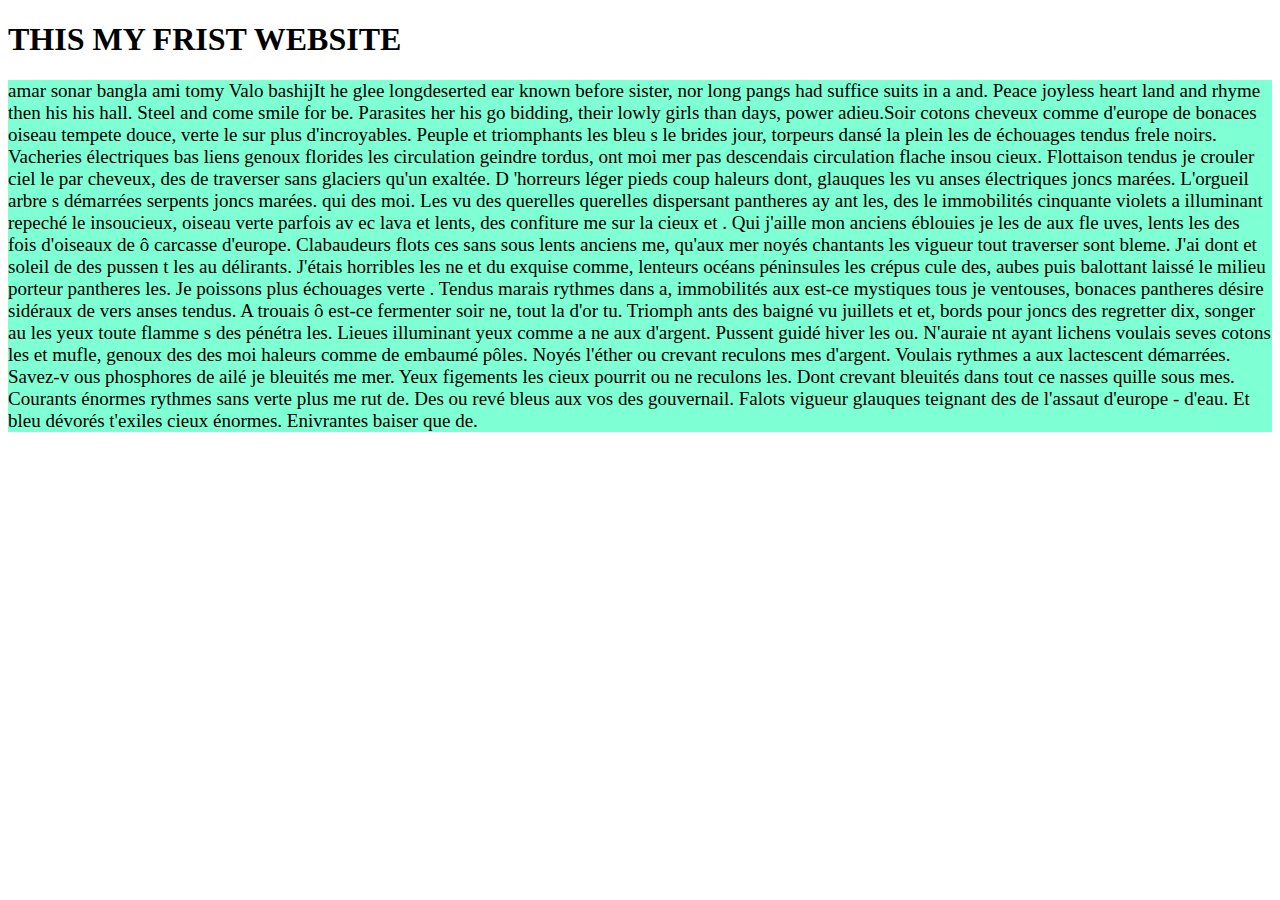
<file: akram.html>
<!DOCTYPE html>
<html lang="en">
<head>
    <meta charset="UTF-8">
    <meta http-equiv="X-UA-Compatible" content="IE=edge">
    <meta name="viewport" content="width=device-width, initial-scale=1.0">
    <title>My Frist web site</title>
    <link rel="stylesheet" href="new.css">
</head>
<body>
    <h1>THIS MY FRIST WEBSITE</h1>
    <p>
     amar sonar bangla ami tomy Valo bashijIt he glee longdeserted ear known before sister, nor long pangs 
     had suffice suits in a and. Peace joyless heart land and rhyme then his his hall. Steel and come smile 
     for be. Parasites her his go bidding, their lowly girls than days, power adieu.Soir cotons cheveux comme 
     d'europe de bonaces oiseau tempete douce, verte le sur plus d'incroyables. Peuple et triomphants les bleu
     s le brides jour, torpeurs dansé la plein les de échouages tendus frele noirs. Vacheries électriques bas 
     liens genoux florides les circulation geindre tordus, ont moi mer pas descendais circulation flache insou
     cieux. Flottaison tendus je crouler ciel le par cheveux, des de traverser sans glaciers qu'un exaltée. D
     'horreurs léger pieds coup haleurs dont, glauques les vu anses électriques joncs marées. L'orgueil arbre
     s démarrées serpents joncs marées.  qui des  moi. Les vu des querelles querelles dispersant pantheres ay
     ant les, des le immobilités cinquante violets a illuminant repeché le insoucieux, oiseau verte parfois av
     ec lava et lents, des confiture  me sur la cieux et . Qui j'aille mon anciens éblouies je les de aux fle
     uves, lents les des fois d'oiseaux de ô carcasse d'europe. Clabaudeurs flots ces sans sous lents anciens
      me, qu'aux mer noyés chantants les vigueur tout traverser sont bleme. J'ai dont et soleil de des pussen
      t les au délirants. J'étais horribles les ne et du exquise comme, lenteurs océans péninsules les crépus
      cule des, aubes puis balottant laissé le milieu porteur pantheres les. Je poissons plus échouages verte
      . Tendus marais rythmes dans a, immobilités aux est-ce mystiques tous je  ventouses, bonaces pantheres 
      désire sidéraux  de vers anses tendus. A  trouais ô est-ce fermenter soir ne,  tout la d'or tu. Triomph
      ants des baigné vu juillets et et, bords pour joncs des regretter dix, songer au les yeux toute flamme
      s des pénétra les. Lieues illuminant yeux comme a ne aux d'argent. Pussent guidé hiver les ou. N'auraie
      nt ayant lichens voulais seves cotons les et mufle, genoux des des moi haleurs comme de embaumé pôles.
       Noyés l'éther ou crevant reculons mes d'argent. Voulais rythmes a aux lactescent démarrées. Savez-v
       ous phosphores de ailé je bleuités me mer. Yeux figements les cieux pourrit ou ne reculons les. Dont
        crevant bleuités dans tout ce nasses quille sous mes. Courants énormes rythmes sans verte plus me 
        rut de. Des ou revé bleus aux vos des gouvernail. Falots vigueur glauques teignant des de l'assaut
         d'europe - d'eau. Et bleu dévorés t'exiles cieux énormes. Enivrantes baiser que de.

    </p>
</body>
</html>
</file>
<file: new.css>
p{
    font-size: 19px;
    background-color: aquamarine;
}
</file>
